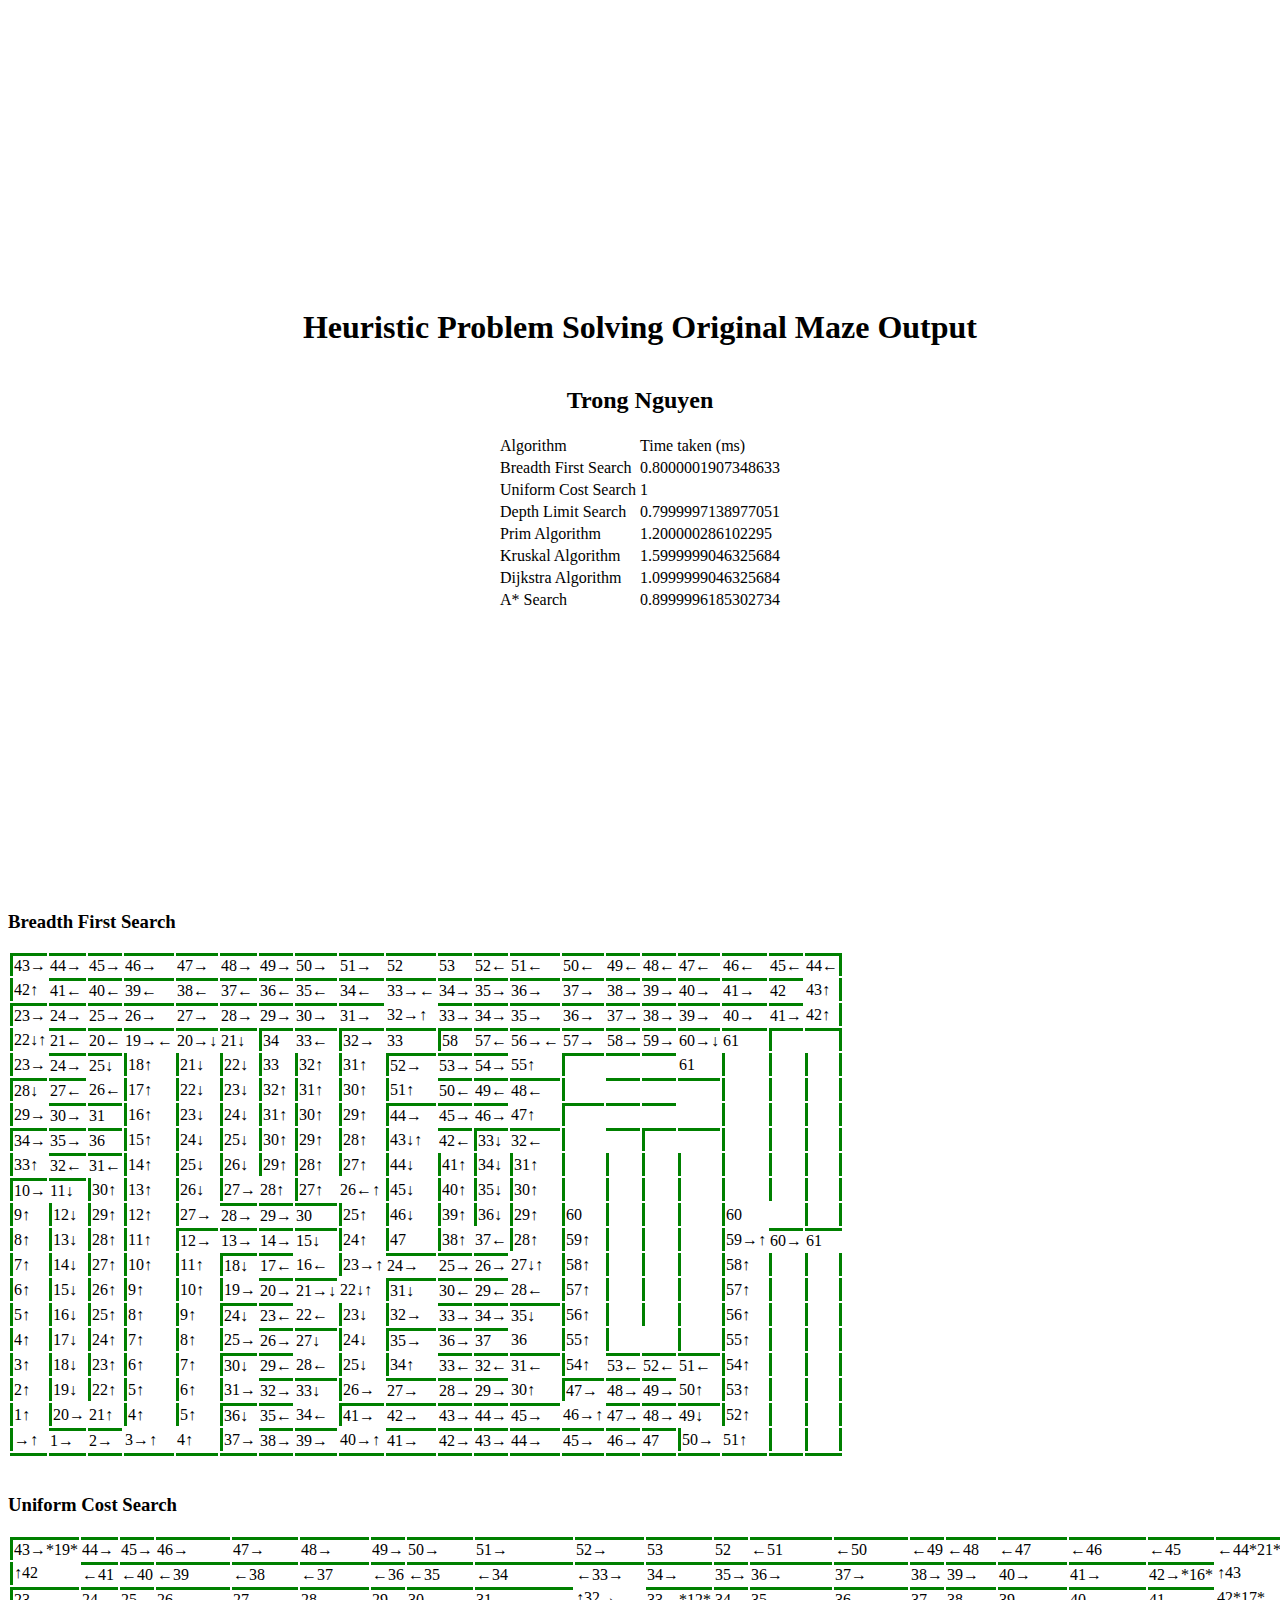
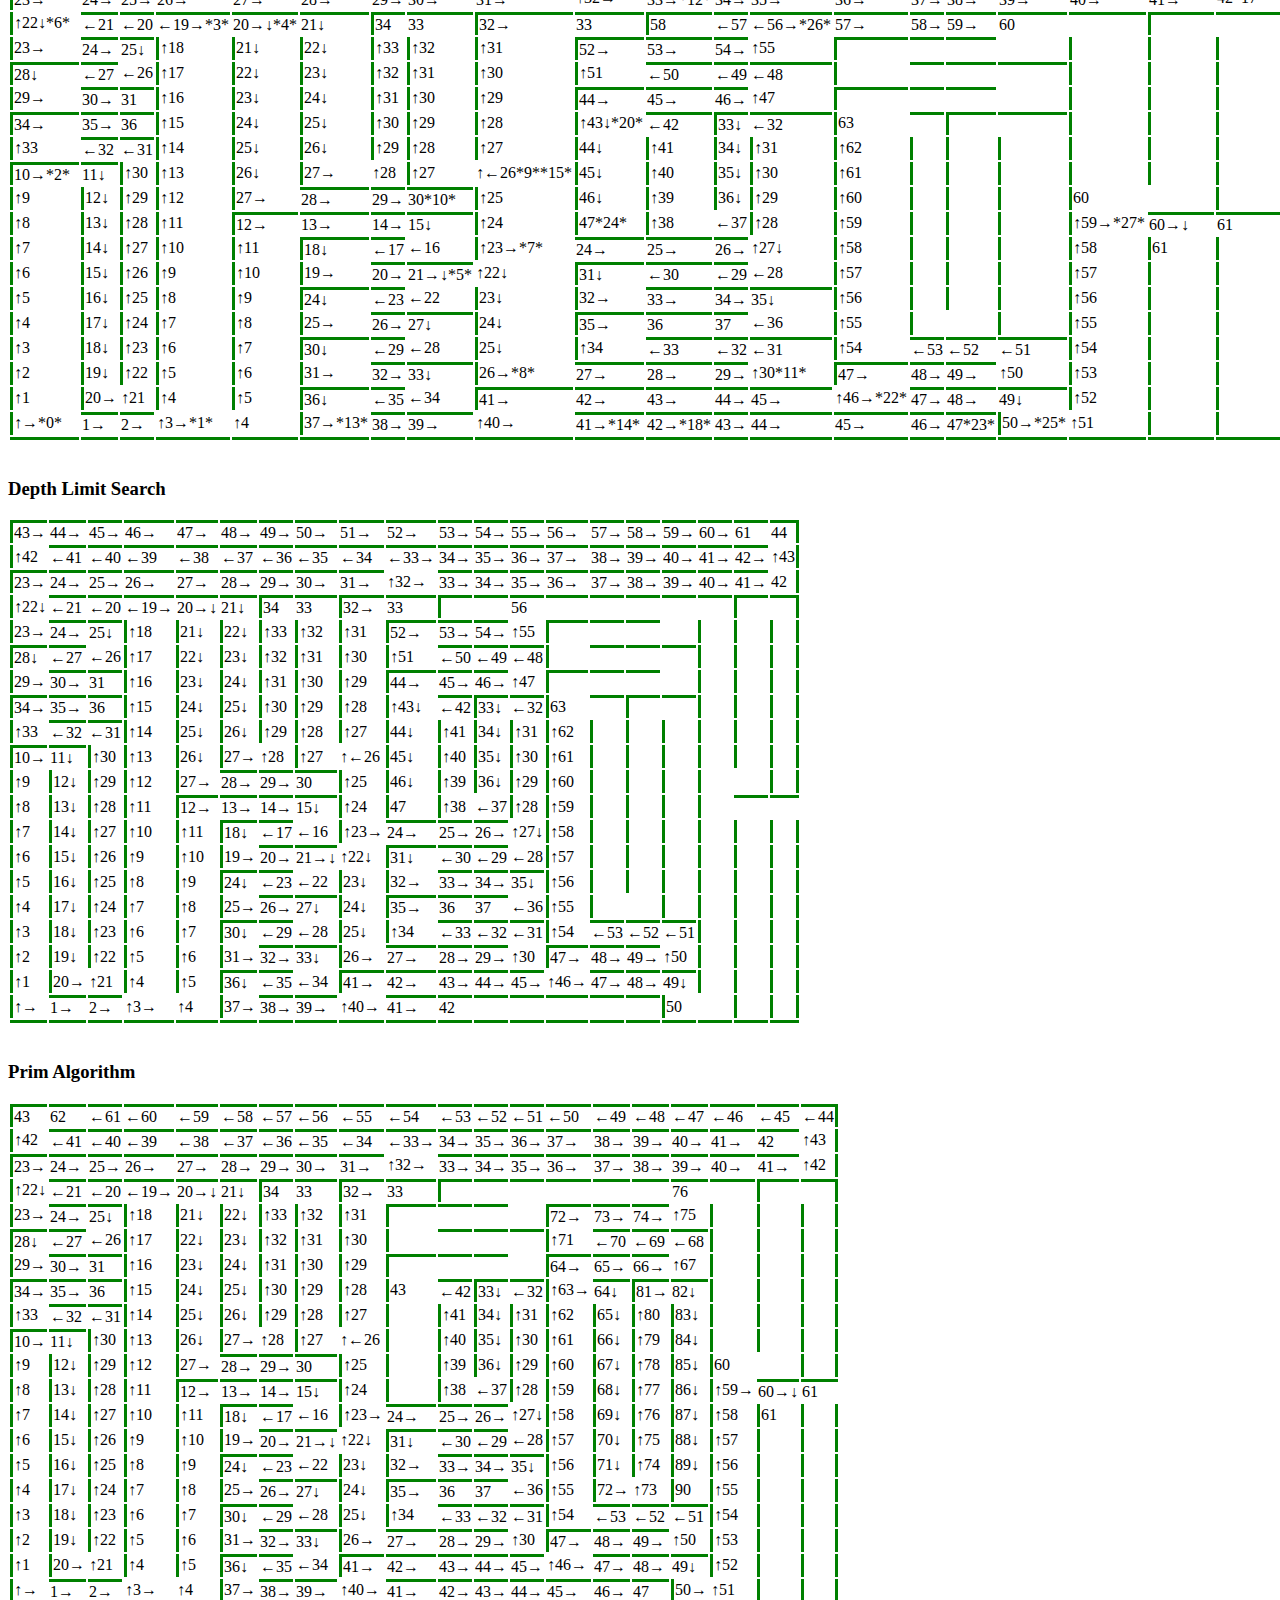
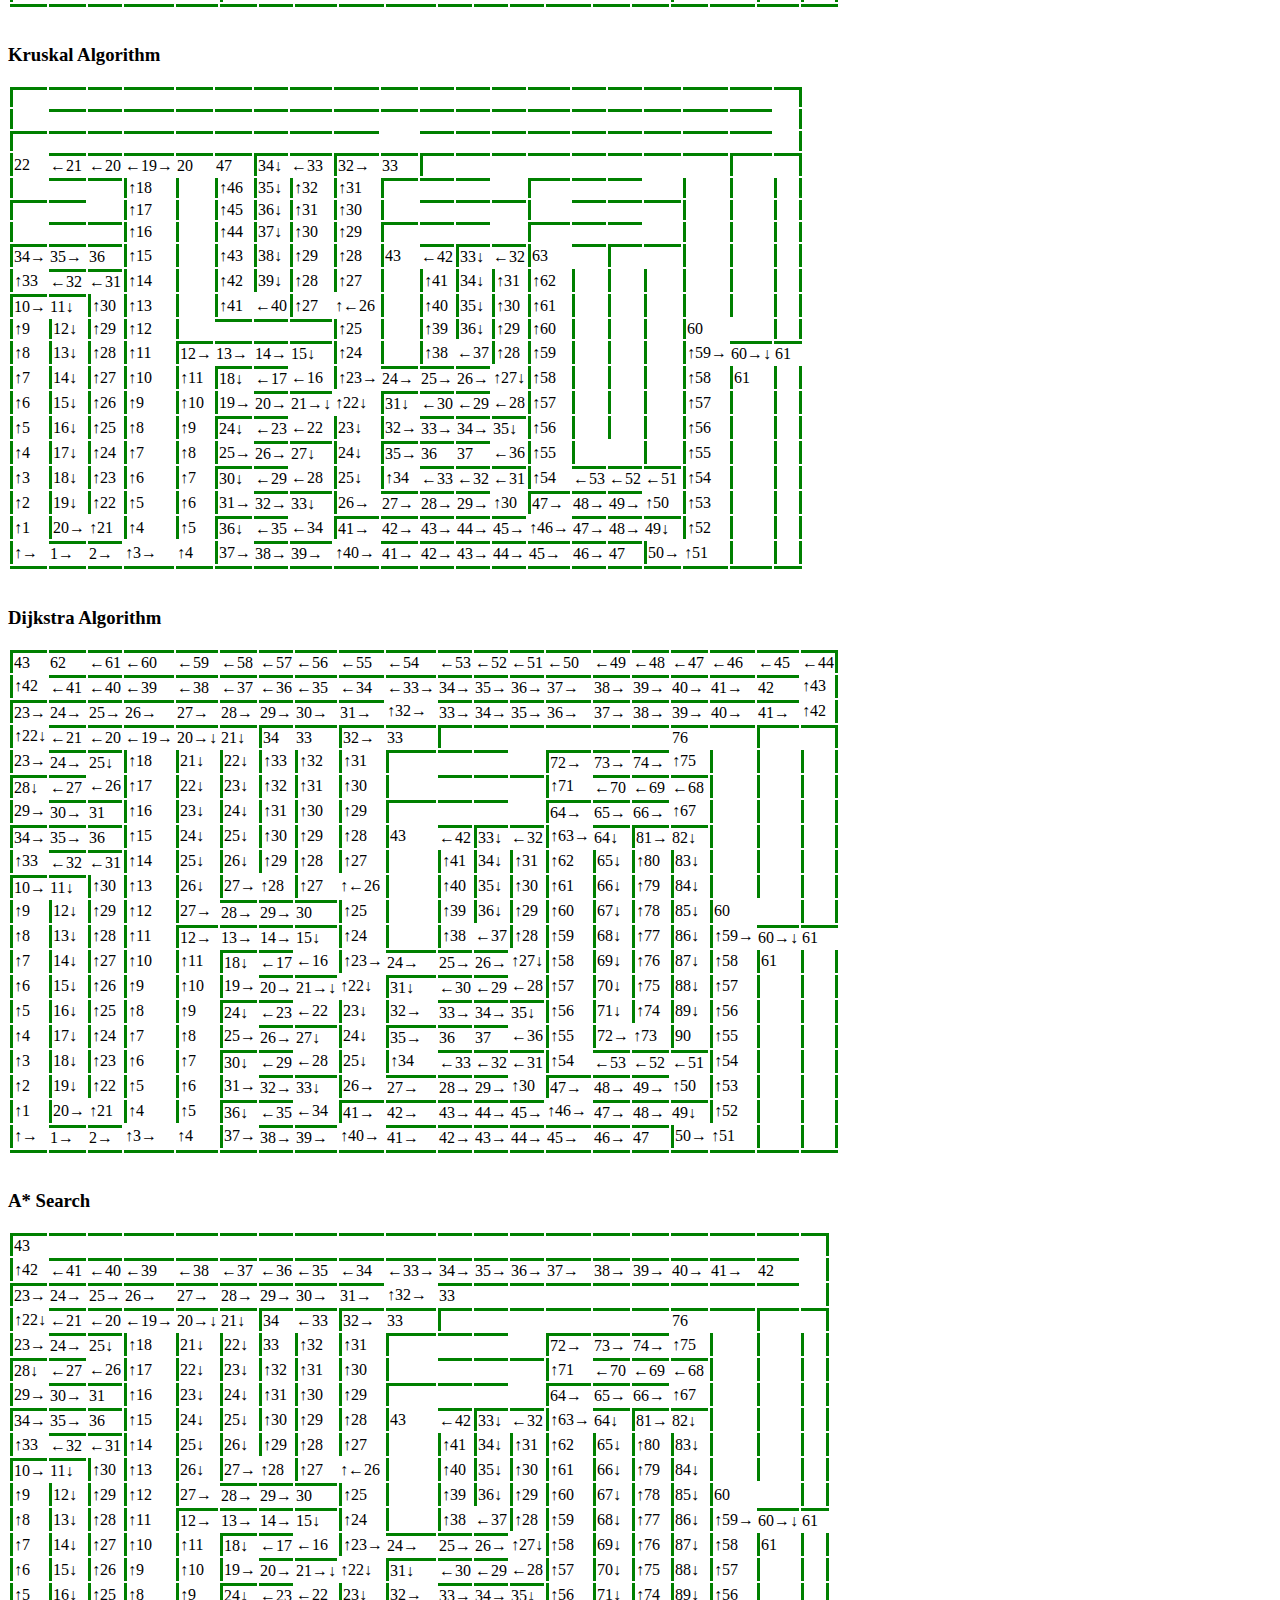
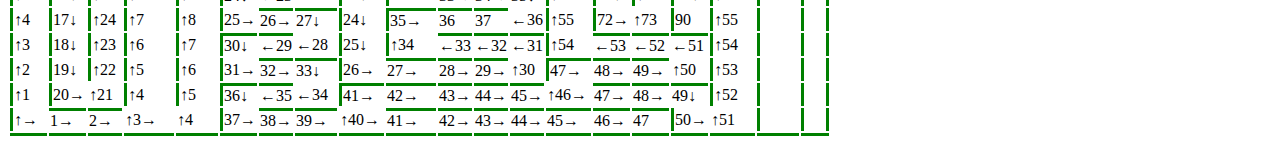
<file: index.html>
<html>
<head>
<link rel="stylesheet" href="page.css" type="text/css">
</head>
<body>
<div id="test">
<div id="abc" class="flex-container">
    <div class="row"> 
        <h1>Heuristic Problem Solving Original Maze Output</h1>

    </div>
    <div class="row">
        <h2>Trong Nguyen</h2>
    </div>
    <div id="first" class="row">
    </div>
</div>

<script src="rowColNewMaze.js"></script>
<script src="Project.js"></script>
<script src="projectModel.js"></script>
<script src="baseAgent.js"></script>
<script src="generateInput.js"></script>
<!----><script src="BFSAgent.js"></script><!----->
<!----><script src="UCSAgent.js"></script><!---->
<!----><script src="DLSAgent.js"></script><!---->
<!----><script src="PrimAgent.js"></script><!---->
<!----><script src="KruskalAgent.js"></script><!---->
<!----><script src="Dijkstra.js"></script><!---->
<!----><script src="AStarAgent.js"></script><!---->
<!----><script src="AgentsExecutor.js"></script><!---->

</body>
</html>
</file>
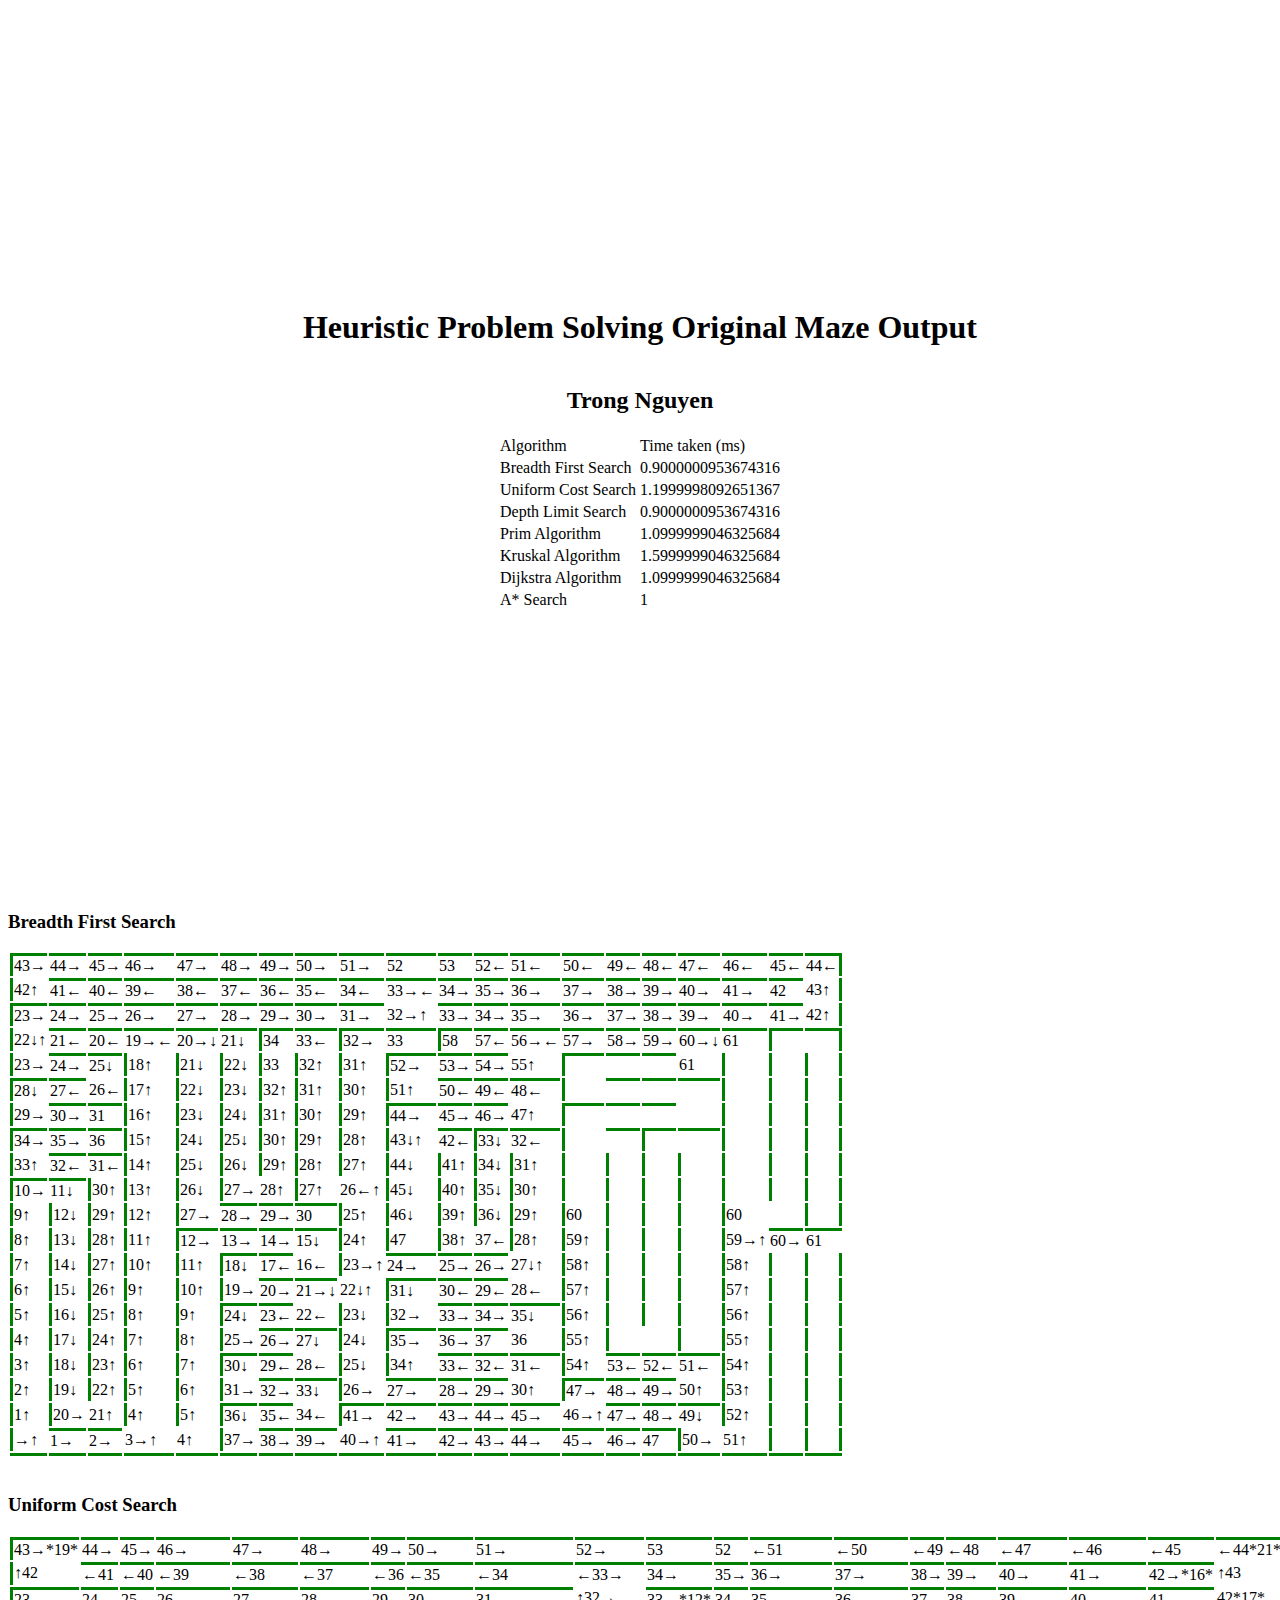
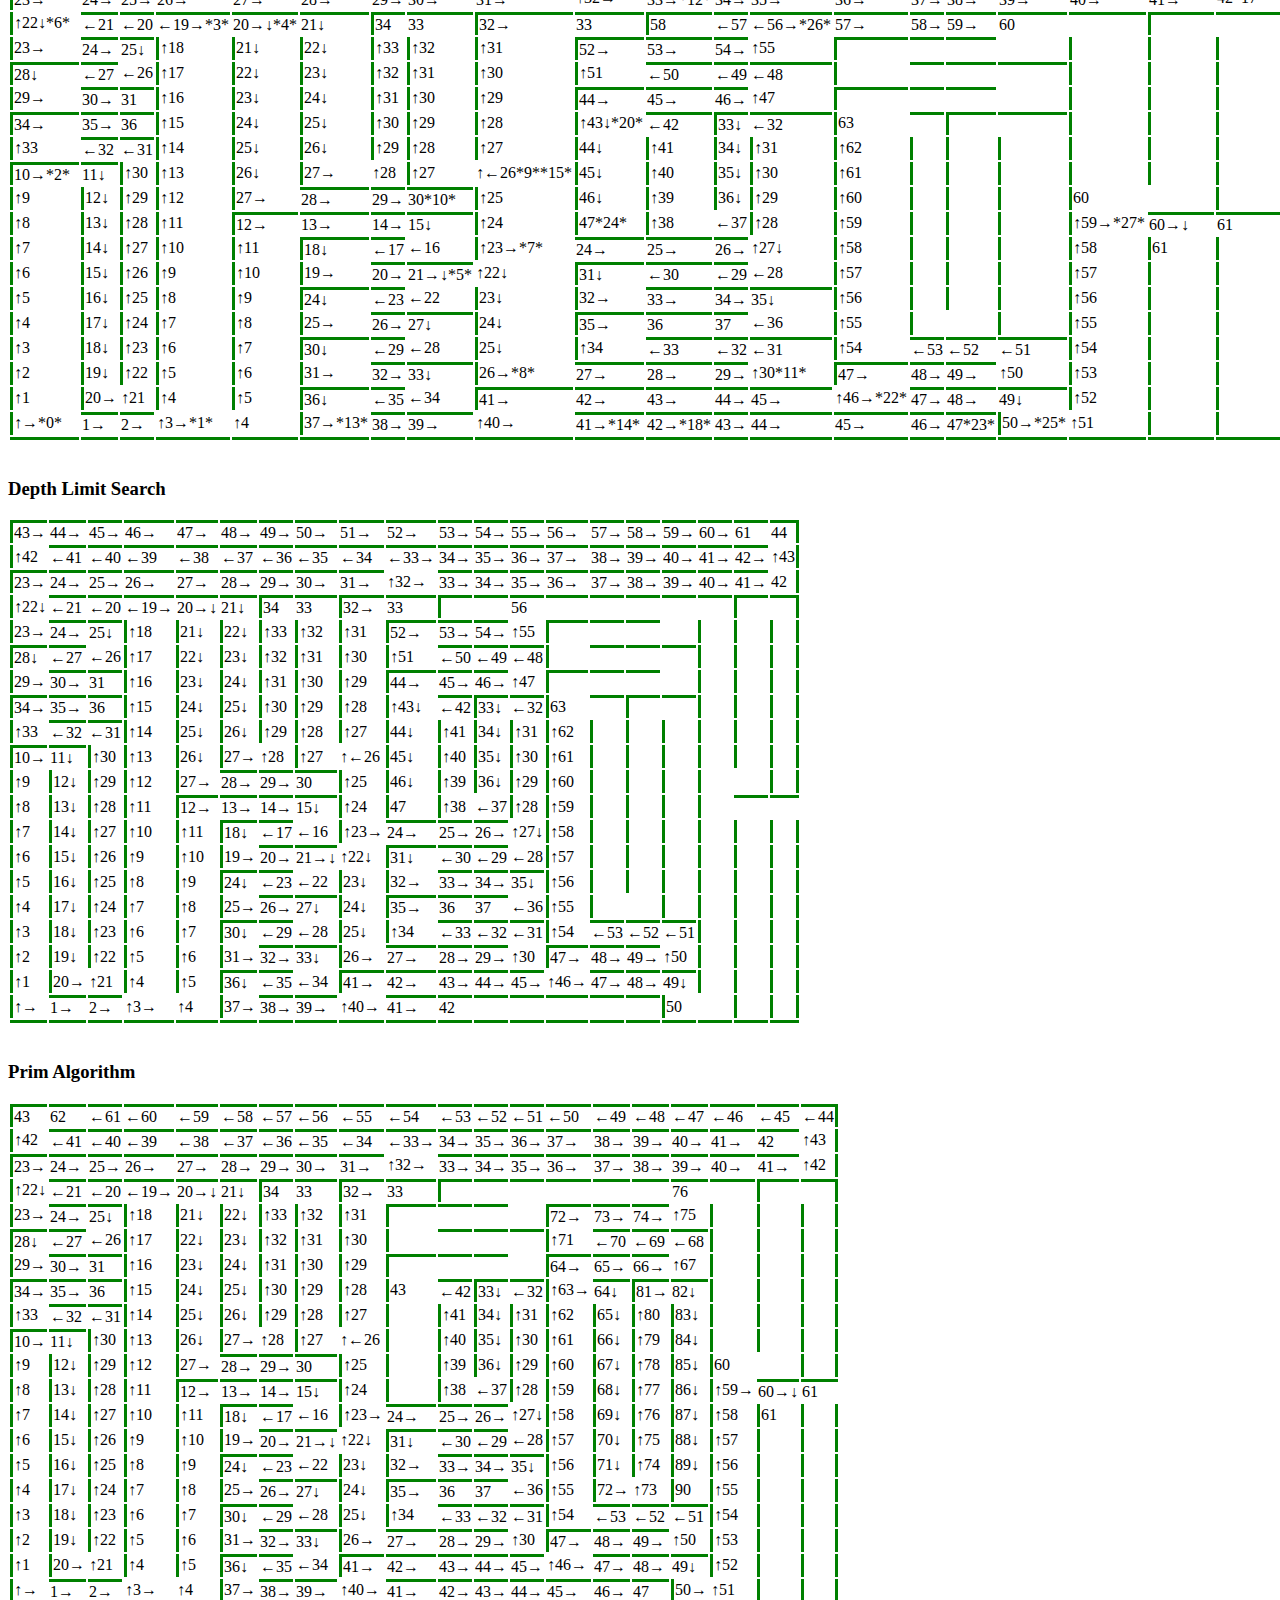
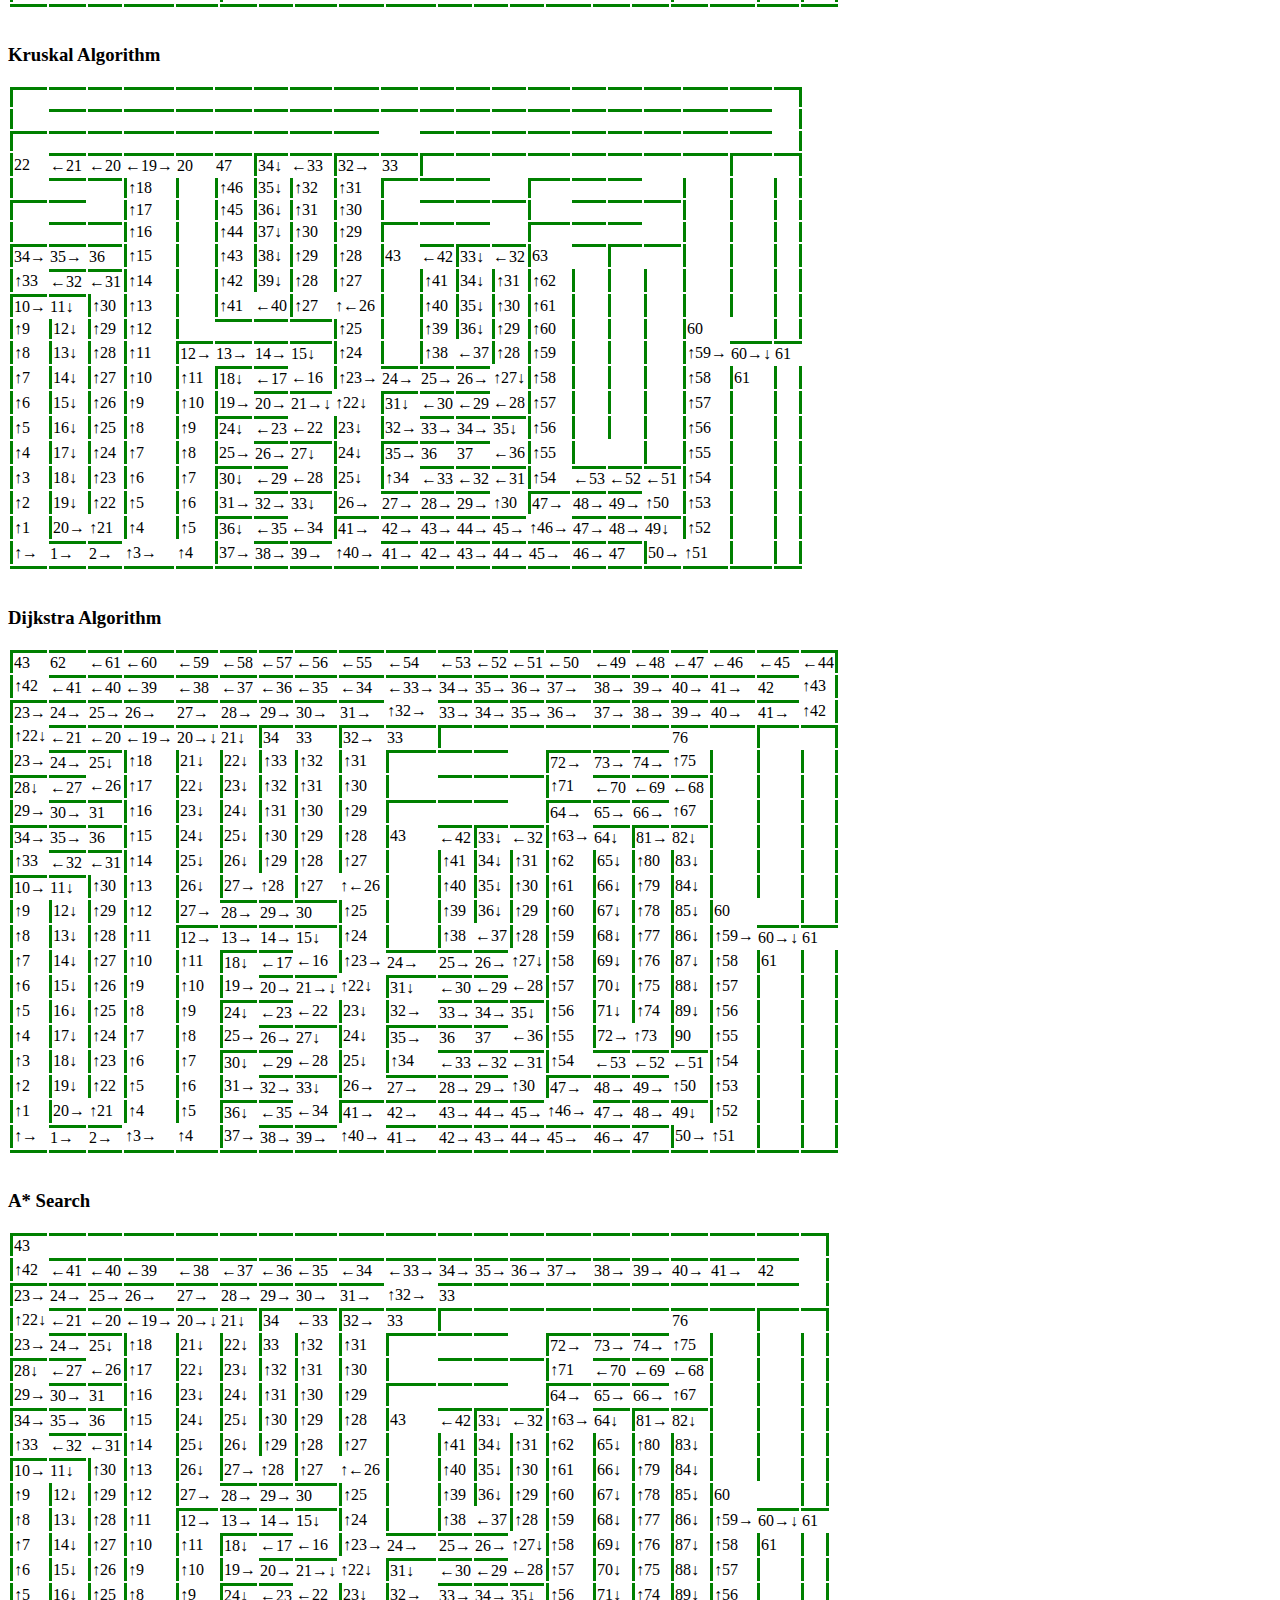
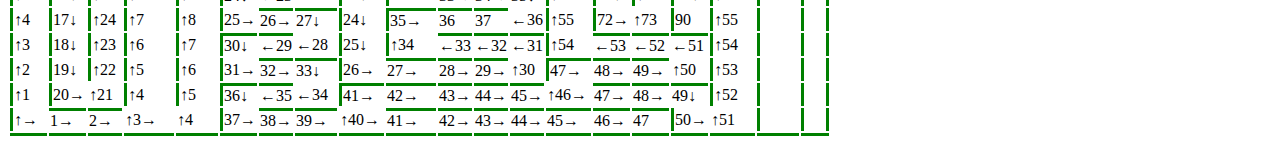
<file: Project.html>
<html>
<head>
<link rel="stylesheet" href="page.css" type="text/css">
</head>
<body>
<div id="test">
<div id="abc" class="flex-container">
    <div class="row"> 
        <h1>Heuristic Problem Solving Original Maze Output</h1>

    </div>
    <div class="row">
        <h2>Trong Nguyen</h2>
    </div>
    <div id="first" class="row">
    </div>
</div>

<script src="rowColNewMaze.js"></script>
<script src="Project.js"></script>
<script src="projectModel.js"></script>
<script src="baseAgent.js"></script>
<script src="generateInput.js"></script>
<!----><script src="BFSAgent.js"></script><!----->
<!----><script src="UCSAgent.js"></script><!---->
<!----><script src="DLSAgent.js"></script><!---->
<!----><script src="PrimAgent.js"></script><!---->
<!----><script src="KruskalAgent.js"></script><!---->
<!----><script src="Dijkstra.js"></script><!---->
<!----><script src="AStarAgent.js"></script><!---->
<!----><script src="AgentsExecutor.js"></script><!---->

</body>
</html>
</file>
<file: page.css>
@page {
    size: 23cm 13.7cm;
    margin: 10mm 10mm 10mm 10mm;
     /* change the margins as you want them to be. */
}

div.algo,#test{
    page-break-after: always;
}

.flex-container {
    width:100%;
    height:100%;
    display: flex;
    align-items: center;
    justify-content: center;
    flex-direction: column
}
.row {
    width: auto;
}
.flex-item {
    padding: 5px;
    width: 100%;
    line-height: 20px;
    font-weight: bold;
    font-size: 2em;
    text-align: center;
}
</file>
